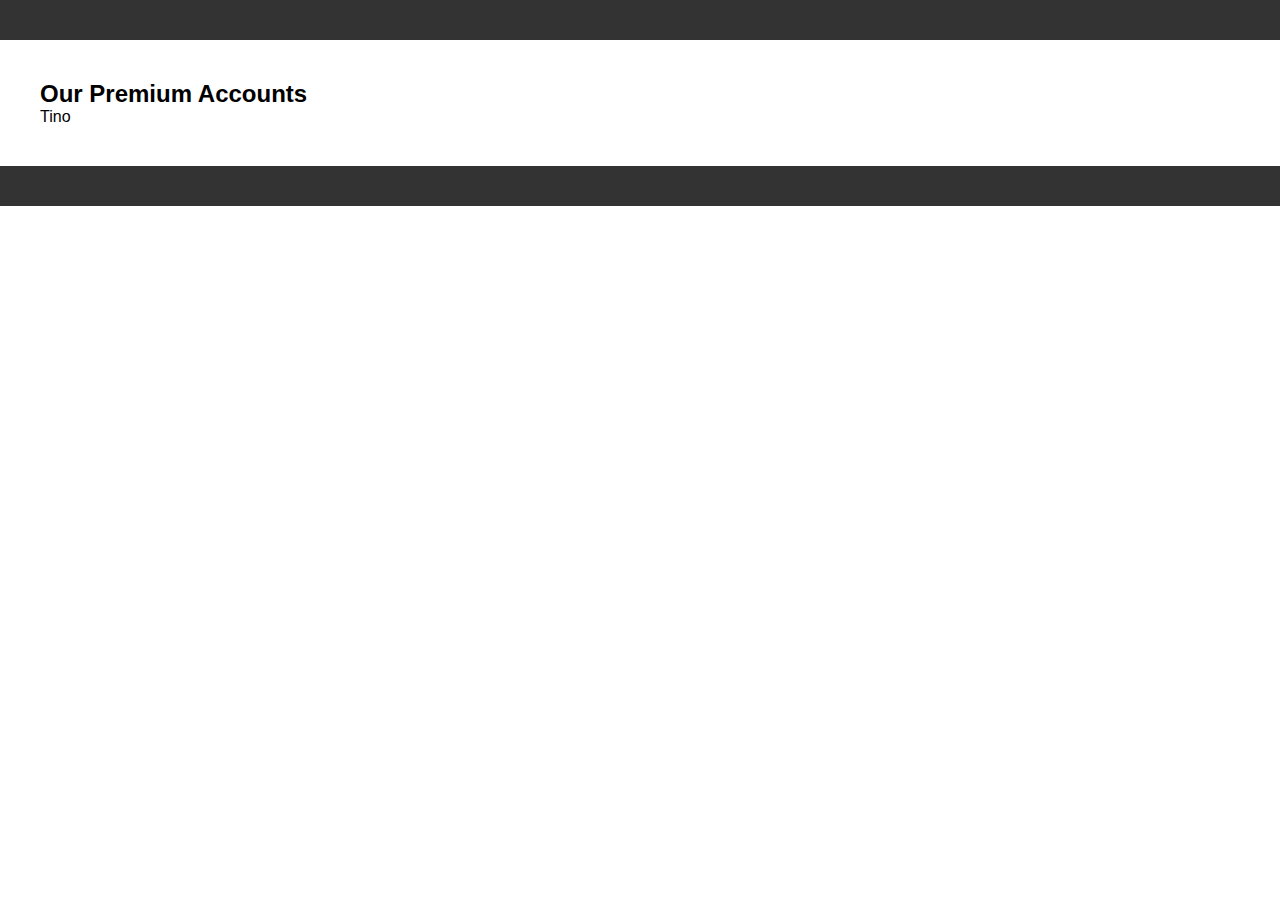
<file: products.html>
<!DOCTYPE html>
<html lang="en">
<head>
    <meta charset="UTF-8">
    <meta name="viewport" content="width=device-width, initial-scale=1.0">
    <title>Your Premium Accounts - Products</title>
    <link rel="stylesheet" href="app.css"> <!-- Link to your CSS file -->
</head>
<body>
    <header>
        <!-- Navigation menu here if needed -->
    </header>

    <section id="products">
        <h2>Our Premium Accounts</h2>
        <!-- Add your product listings here --> Tino
    </section>

    <footer>
        <!-- Footer content here if needed -->
    </footer>
</body>
</html>
</file>
<file: app.css>
/* Reset some default browser styles */
body, h1, h2, h3, p, ul, li {
    margin: 0;
    padding: 0;
}

body {
    font-family: Arial, sans-serif;
}

/* Header styles */
header {
    background-color: #333;
    color: #fff;
    padding: 20px;
    text-align: center;
}

nav ul {
    list-style: none;
    padding: 10px 0;
}

nav ul li {
    display: inline;
    margin-right: 20px;
}

nav ul li a {
    text-decoration: none;
    color: #fff;
}

/* Hero section styles */
.hero {
    background-color: #f4f4f4;
    text-align: center;
    padding: 100px 0;
}

.hero h2 {
    color: #333;
    font-size: 28px;
    margin-bottom: 30px;
    line-height: 1.4;
}

.cta-button {
    display: inline-block;
    background-color: #333;
    color: #fff;
    padding: 12px 24px;
    text-decoration: none;
    border-radius: 5px;
    transition: background-color 0.3s;
}

.cta-button:hover {
    background-color: #555;
}

/* Product section styles */
#products {
    padding: 40px;
}

.product {
    border: 1px solid #ddd;
    padding: 20px;
    margin-bottom: 20px;
    text-align: center;
}

.product img {
    max-width: 100%;
}

.buy-button {
    display: inline-block;
    background-color: #333;
    color: #fff;
    padding: 10px 20px;
    text-decoration: none;
    border-radius: 5px;
    transition: background-color 0.3s;
}

.buy-button:hover {
    background-color: #555;
}

/* About and Contact section styles */
#about, #contact {
    padding: 70px;
    background-color: #f4f4f4;
}

/* Footer styles */
footer {
    text-align: center;
    padding: 20px;
    background-color: #333;
    color: #fff;
}
</file>
